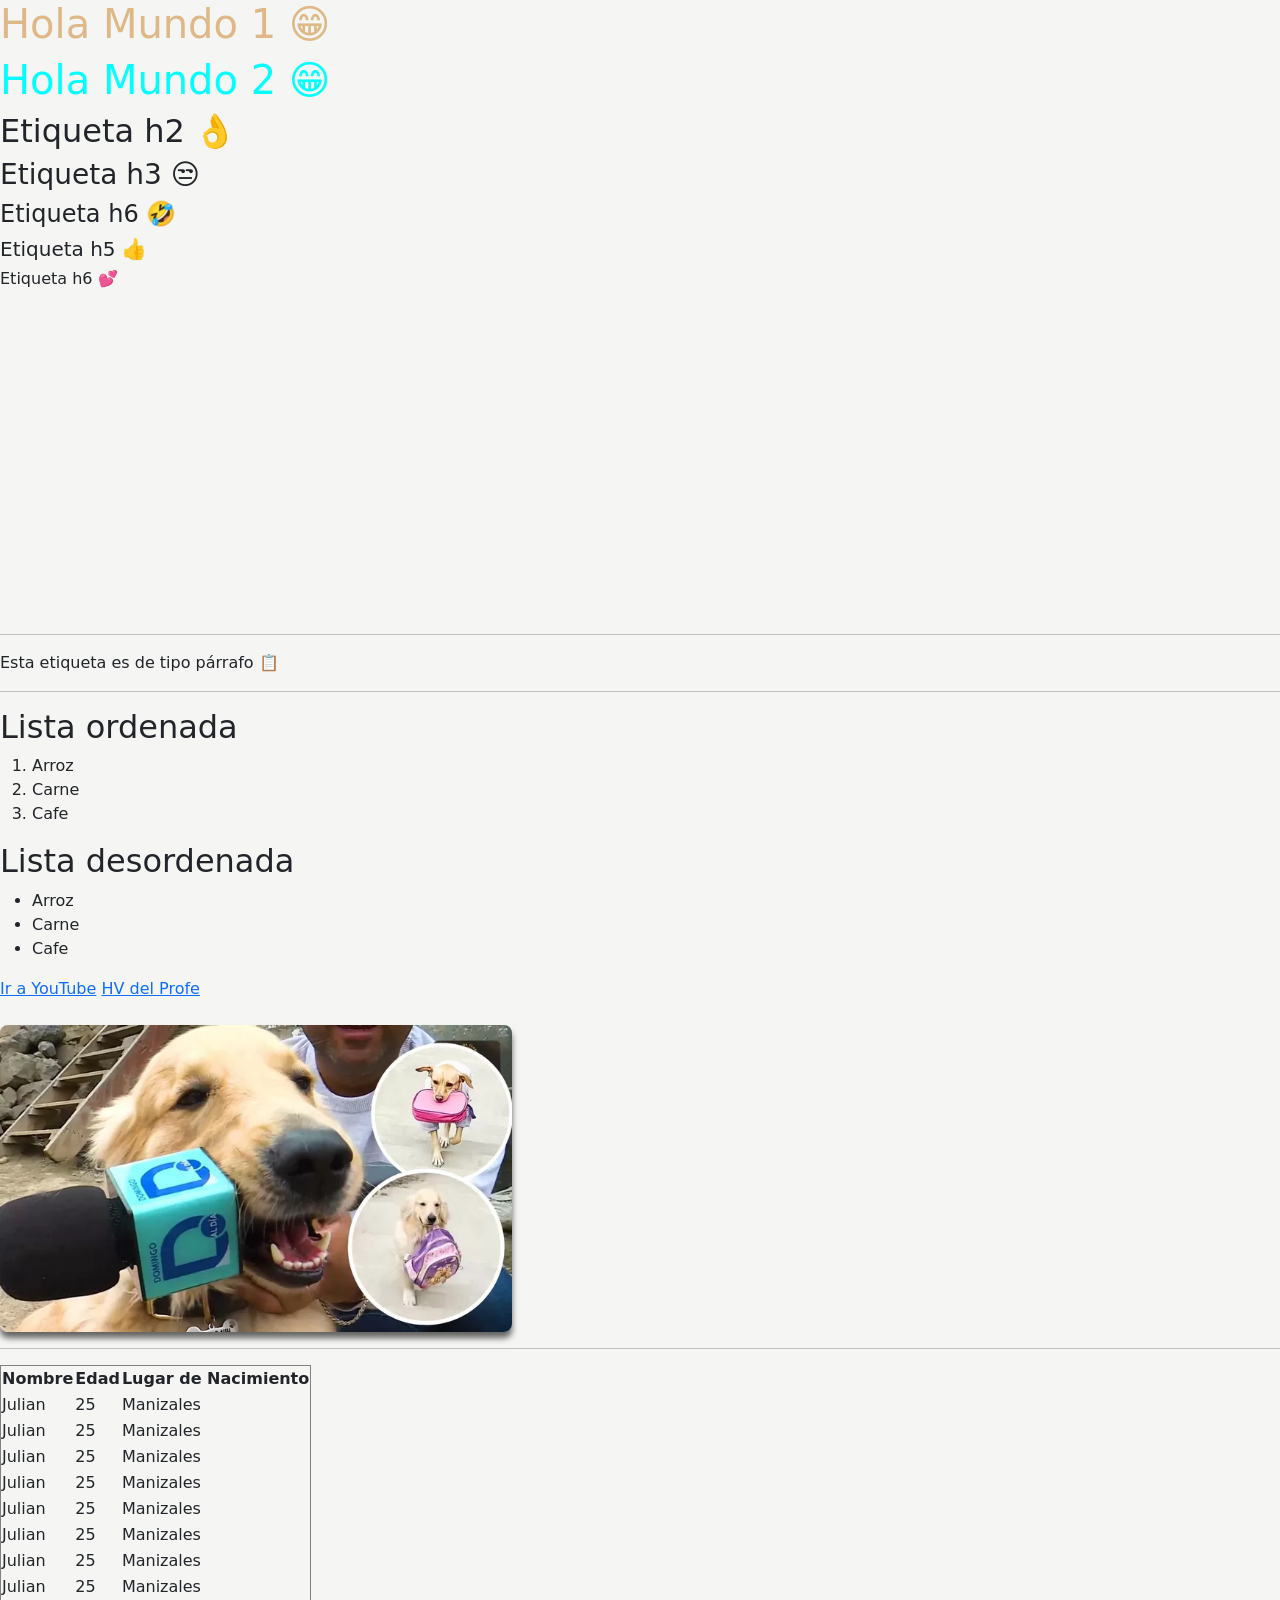
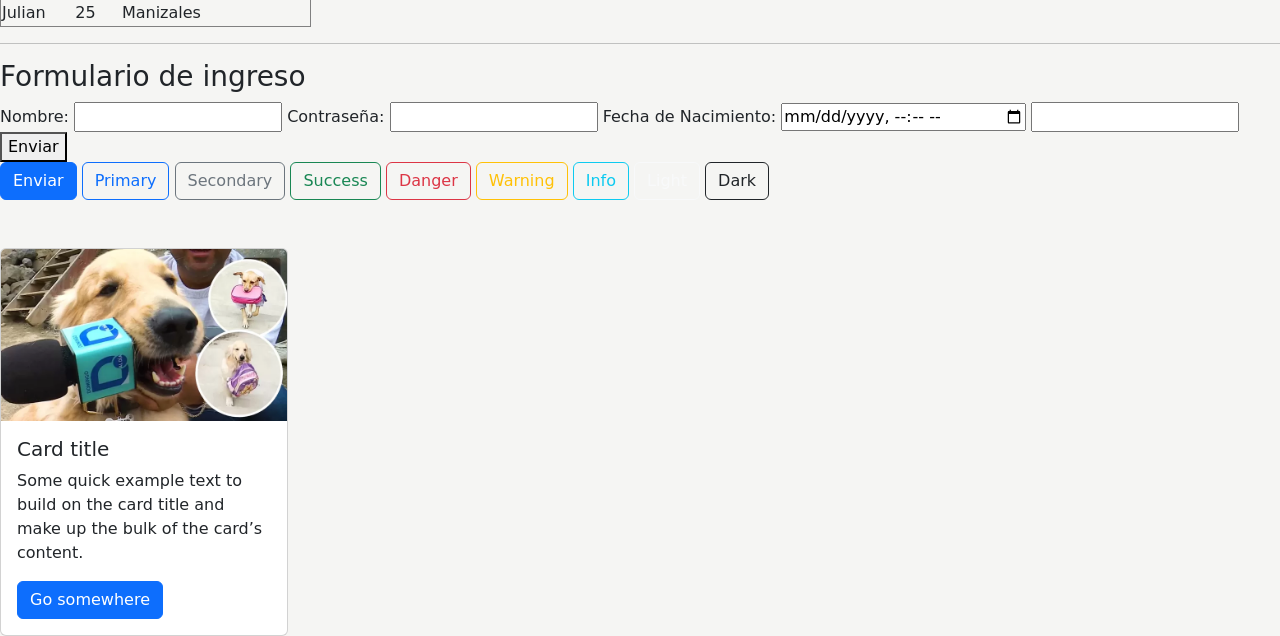
<file: Profes/mision_1/frontend/index.html>
<!DOCTYPE html>
<html lang="es">

<head>
    <meta charset="UTF-8">
    <meta name="viewport" content="width=device-width, initial-scale=1.0">
    <title>Mi primera web</title>
    <link href="https://cdn.jsdelivr.net/npm/bootstrap@5.3.8/dist/css/bootstrap.min.css" rel="stylesheet"
        integrity="sha384-sRIl4kxILFvY47J16cr9ZwB07vP4J8+LH7qKQnuqkuIAvNWLzeN8tE5YBujZqJLB" crossorigin="anonymous">
    <link rel="stylesheet" href="styles.css">

</head>

<body>
    <!-- comantario -->
    <h1 class="estilo_h1">Hola Mundo 1 😁</h1>
    <h1 class="estilo_h1_v2">Hola Mundo 2 😁</h1>
    <h2>Etiqueta h2 👌</h2>
    <h3>Etiqueta h3 😒</h3>
    <h4>Etiqueta h6 🤣</h4>
    <h5>Etiqueta h5 👍</h5>
    <h6>Etiqueta h6 💕 </h6>

    <iframe width="560" height="315" src="https://www.youtube.com/embed/1yW22Iv2zjg?si=Pi-XKab04Wky5TWx"
        title="YouTube video player" frameborder="0"
        allow="accelerometer; autoplay; clipboard-write; encrypted-media; gyroscope; picture-in-picture; web-share"
        referrerpolicy="strict-origin-when-cross-origin" allowfullscreen></iframe>
    <!-- usuario: admin password: admin123  -->

    <iframe width="560" height="315" src="https://www.youtube.com/embed/LcTrxY9gvsY?si=hRRZ69W2Ws5zU-bi"
        title="YouTube video player" frameborder="0"
        allow="accelerometer; autoplay; clipboard-write; encrypted-media; gyroscope; picture-in-picture; web-share"
        referrerpolicy="strict-origin-when-cross-origin" allowfullscreen></iframe>

    <hr>

    <p>Esta etiqueta es de tipo párrafo 📋</p>
    <hr>

    <!-- Lista ordenada -->
    <!-- ol>li*3 -->
    <h2>Lista ordenada</h2>
    <ol>
        <li>Arroz</li>
        <li>Carne</li>
        <li>Cafe</li>
    </ol>
    <!-- Lista desordenada -->
    <!-- ul>li*3 -->
    <h2>Lista desordenada</h2>
    <ul>
        <li>Arroz</li>
        <li>Carne</li>
        <li>Cafe</li>
    </ul>

    <!-- Enlaces a otras páginas -->
    <a href="https://youtube.com" target="_blank">Ir a YouTube</a>
    <a href="https://pruebaurl.github.io">HV del Profe</a>
    <br>
    <!-- <img src="img.jpg" alt="Perrito reportero"> -->
    <br>
    <img class="mi_imagen" src="img.jpg" alt="Perrito reportero" style="max-width: 40%;">
    <hr>
    <!-- Crear una tabla -->
    <table border="1">
        <tr>
            <th>Nombre</th>
            <th>Edad</th>
            <th>Lugar de Nacimiento</th>
        </tr>

        <tr>
            <td>Julian</td>
            <td>25</td>
            <td>Manizales</td>
        </tr>
        <tr>
            <td>Julian</td>
            <td>25</td>
            <td>Manizales</td>
        </tr>
        <tr>
            <td>Julian</td>
            <td>25</td>
            <td>Manizales</td>
        </tr>
        <tr>
            <td>Julian</td>
            <td>25</td>
            <td>Manizales</td>
        </tr>
        <tr>
            <td>Julian</td>
            <td>25</td>
            <td>Manizales</td>
        </tr>
        <tr>
            <td>Julian</td>
            <td>25</td>
            <td>Manizales</td>
        </tr>
        <tr>
            <td>Julian</td>
            <td>25</td>
            <td>Manizales</td>
        </tr>
        <tr>
            <td>Julian</td>
            <td>25</td>
            <td>Manizales</td>
        </tr>
        <tr>
            <td>Julian</td>
            <td>25</td>
            <td>Manizales</td>
        </tr>
    </table>
    <hr>
    <!-- Formulario -->
    <h3>Formulario de ingreso</h3>
    <form action="">

        <label for="">Nombre:</label>
        <input type="text">
        <label for="">Contraseña:</label>
        <input type="password">
        <label for="">Fecha de Nacimiento: </label>
        <input type="datetime-local">
        <input type="number">
        <button>Enviar</button>
    </form>

    <button class="btn btn-primary">Enviar</button>
    <button type="button" class="btn btn-outline-primary">Primary</button>
    <button type="button" class="btn btn-outline-secondary">Secondary</button>
    <button type="button" class="btn btn-outline-success">Success</button>
    <button type="button" class="btn btn-outline-danger">Danger</button>
    <button type="button" class="btn btn-outline-warning">Warning</button>
    <button type="button" class="btn btn-outline-info">Info</button>
    <button type="button" class="btn btn-outline-light">Light</button>
    <button type="button" class="btn btn-outline-dark">Dark</button>

     <br><br><br>

    <div class="card" style="width: 18rem;">
        <img src="img.jpg" class="card-img-top" alt="...">
        <div class="card-body">
            <h5 class="card-title">Card title</h5>
            <p class="card-text">Some quick example text to build on the card title and make up the bulk of the card’s
                content.</p>
            <a href="#" class="btn btn-primary">Go somewhere</a>
        </div>
    </div>


    <script src="https://cdn.jsdelivr.net/npm/bootstrap@5.3.8/dist/js/bootstrap.bundle.min.js"
        integrity="sha384-FKyoEForCGlyvwx9Hj09JcYn3nv7wiPVlz7YYwJrWVcXK/BmnVDxM+D2scQbITxI"
        crossorigin="anonymous"></script>
       
</body>

</html>
</file>
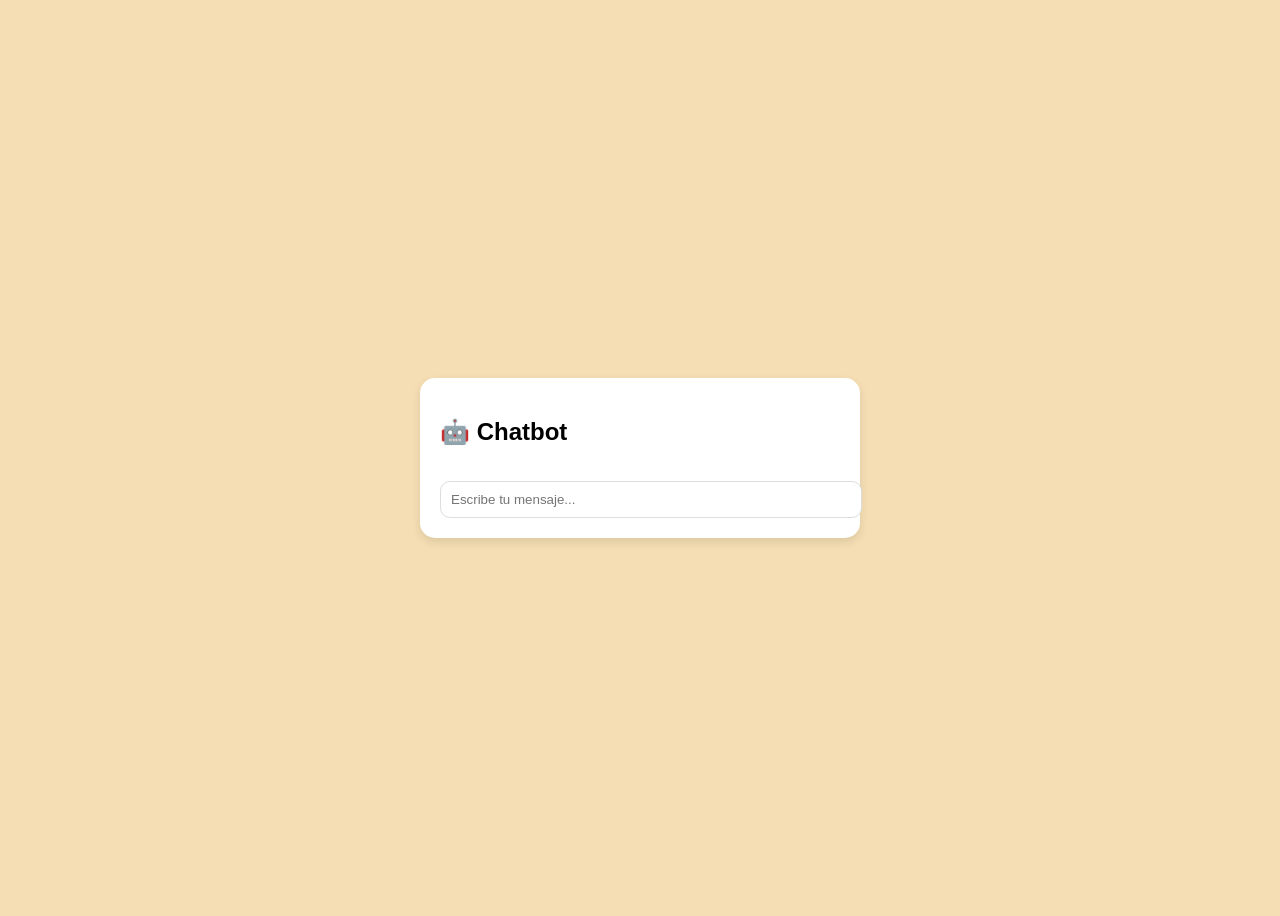
<file: Profes/mision2/chatv3/templates/index.html>
<!DOCTYPE html>
<html lang="es">
<head>
    <meta charset="UTF-8">
    <meta name="viewport" content="width=device-width, initial-scale=1.0">
    <title>Chatbot Inteligente</title>
    <style>
        body{
            font-family: Arial, Helvetica, sans-serif;
            background: wheat;
            display: flex;
            justify-content: center;
            align-items: center;
            height: 100vh;
        }
        #chatbot{
            background: white;
            width: 400px;
            border-radius: 15px;
            box-shadow: 0 4px 10px rgba(0,0,0,0.1);
            padding: 20px;
            display: flex;
            flex-direction: column;
        }
        #messages{
            flex-grow: 1;
            overflow-y: auto;
            margin-bottom: 15px;
        }
        .msg{margin: 8px 0;}
        .user{text-align: right; color: blue;}
        .bot{text-align: left;color: green;}
        input[type="text"]{
            width: 100%;
            padding: 10px;
            border: 1px solid #ddd;
            border-radius: 10px;
            outline: none;
        }

    </style>
</head>
<body>
    <div id="chatbot">
        <h2>🤖 Chatbot</h2>
        <div id="messages"></div>
        <form  id="chatForm">
           <input type="text" id="userInput" placeholder="Escribe tu mensaje..."
           autocomplete="off"/>
        </form>
    </div>
    <script>
        const form = document.getElementById("chatForm");
        const input = document.getElementById("userInput");
        const messages = document.getElementById("messages");
        form.addEventListener("submit", async (e) => {
            e.preventDefault();
            const text = input.value.trim();
            if(!text) return;
            messages.innerHTML +=  `<div class="msg user">Tú: ${text}</div>`;
            input.value="";
        const response = await fetch("/chat",{
            method:"POST",
            headers: {"Content-Type": "application/x-www-form-urlencoded"},
            body:`message=${encodeURIComponent(text)}`
        });
        const data = await response.json();
        messages.innerHTML += `<div class="msg bot">Bot: ${data.response}</div>`;
        messages.scrollTop = messages.scrollHeight;
        });
    </script>
</body>
</html>
</file>
<file: Profes/mision_1/frontend/styles.css>
body{
    background: #f5f5f3;
}

.estilo_h1{
    color: burlywood;
}

.estilo_h1_v2{
    color: aqua;
}

.mi_imagen{
    border-radius: 8px;
    box-shadow:0 6px 6px rgba(0,0,0,0.6);
}
</file>
